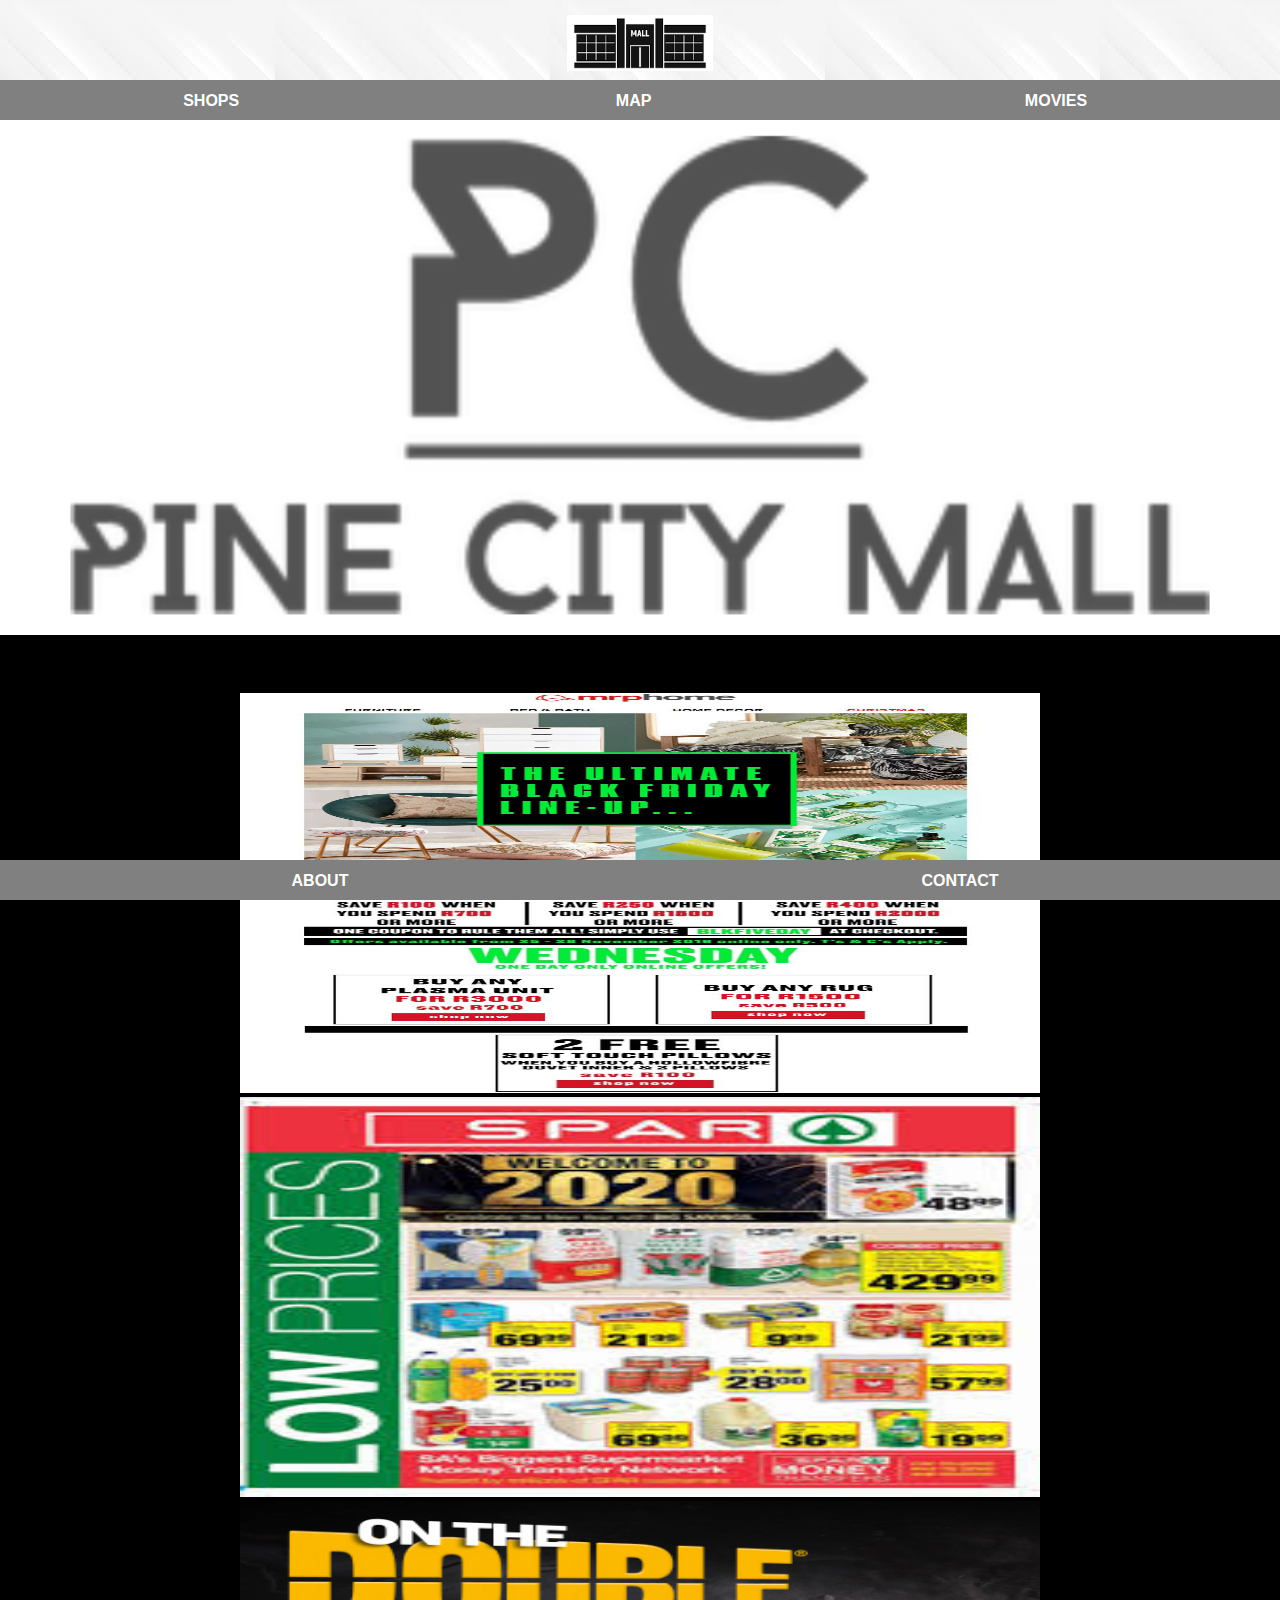
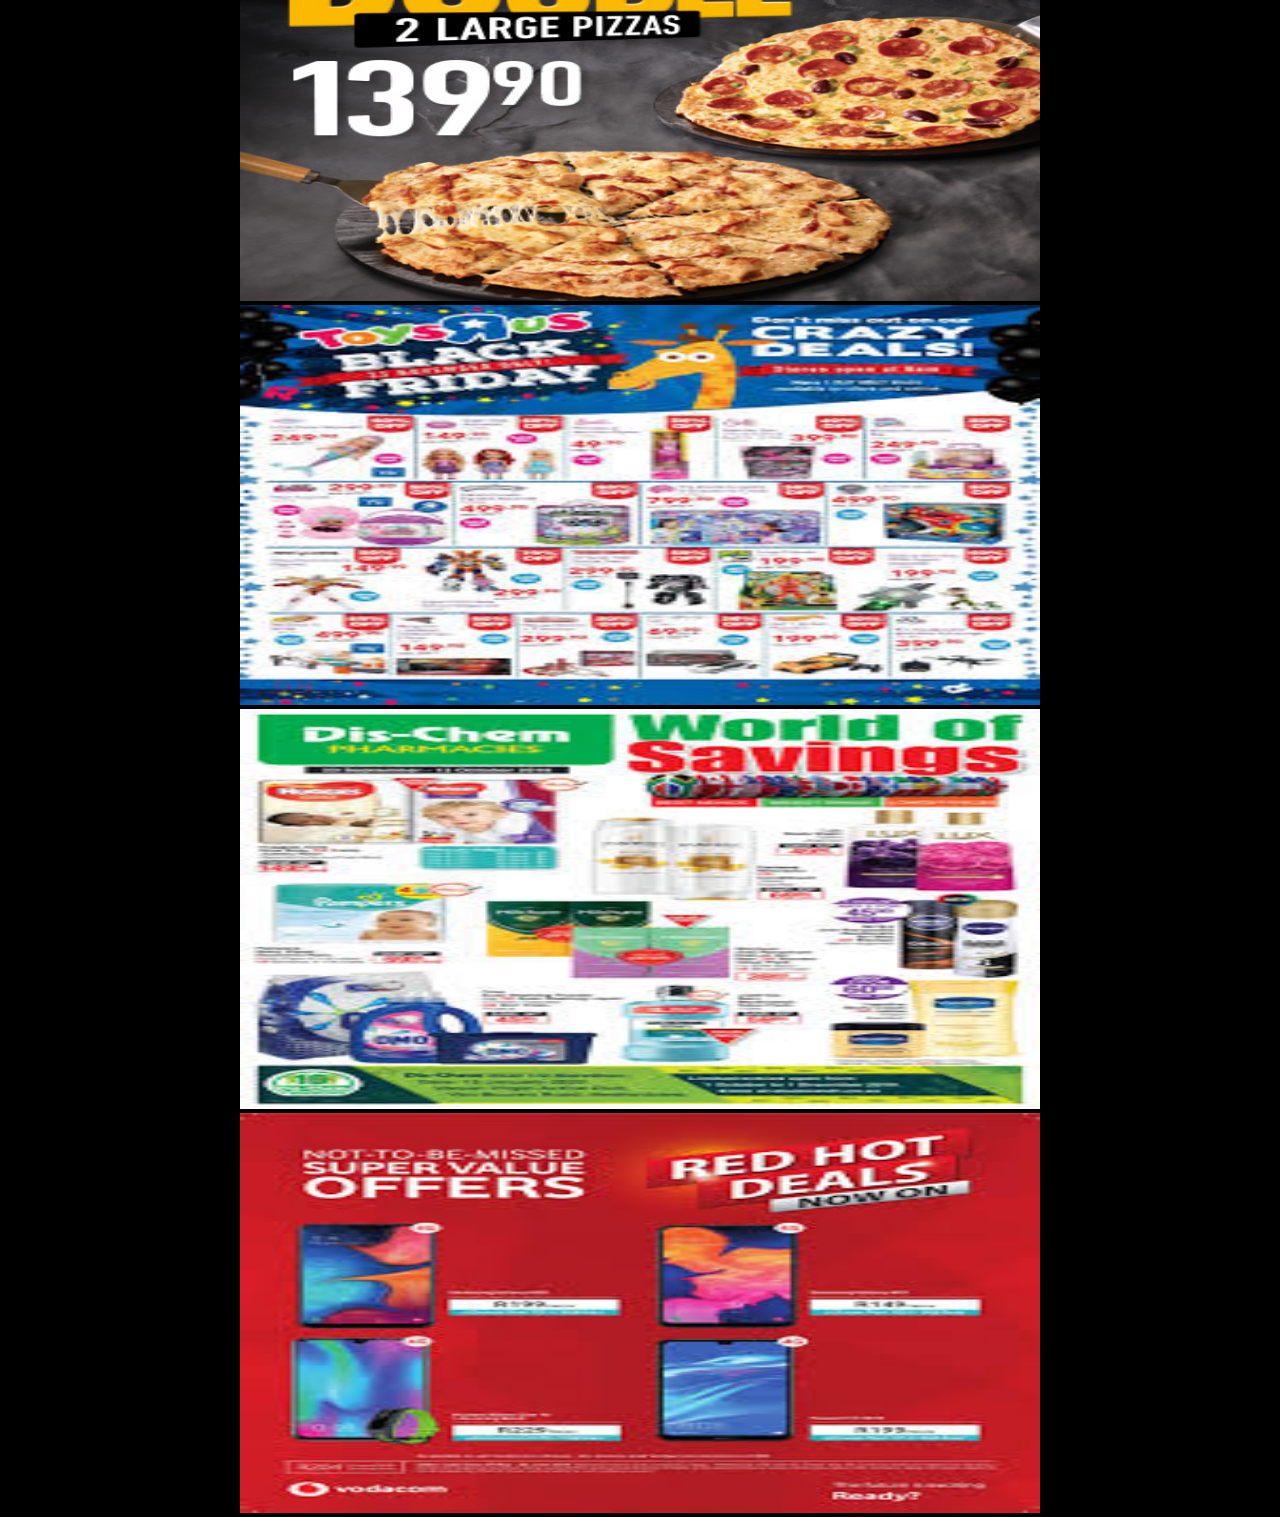
<file: index.html>
<!DOCTYPE html>
<html>
    <head>
        <link rel="stylesheet" href="style.css">
    </head>
    <body>
       
        <div id="header">
            <img src="IMAGES/malll%20icon.png">
            <h2><b>PINE CITY MALL</b></h2>
        </div>
    
        <div id="tabs-top">
            <a href="shops%20list.html">SHOPS</a>
            <a href="map.html">MAP</a>
            <a href="movies.html">MOVIES</a>
        </div>
        <div id="main-home">
        
            <b><img src="IMAGES/Screenshot_2020-07-01-22-54-39-1.png" width="100%"></b>
        </div>
        <br><br><br>
        <center><img src="IMAGES/p1_IVv2yWd.jpg.900x10000_q75.jpg"  height="400" width="800" /></center>
        <center><img src="IMAGES/SPAR%20SPECIALS.jpg"  height="400" width="800" /></center>
        <center><img src="IMAGES/debonairs%20special.jpg"  height="400" width="800" /></center>
        <center><img src="IMAGES/d8.jpg"  height="400" width="800" /></center>
        <center><img src="IMAGES/dischem%20specials.jpg"  height="400" width="800" /></center>
        <center><img src="IMAGES/samsung%20specilas.jpg"  height="400" width="800" /></center>
        
        
        <div id="tabs-bottom">
            <a href="about.html">ABOUT</a>
            <a href="contact.html">CONTACT</a>
           
        </div>
    </body>
</html>
</file>
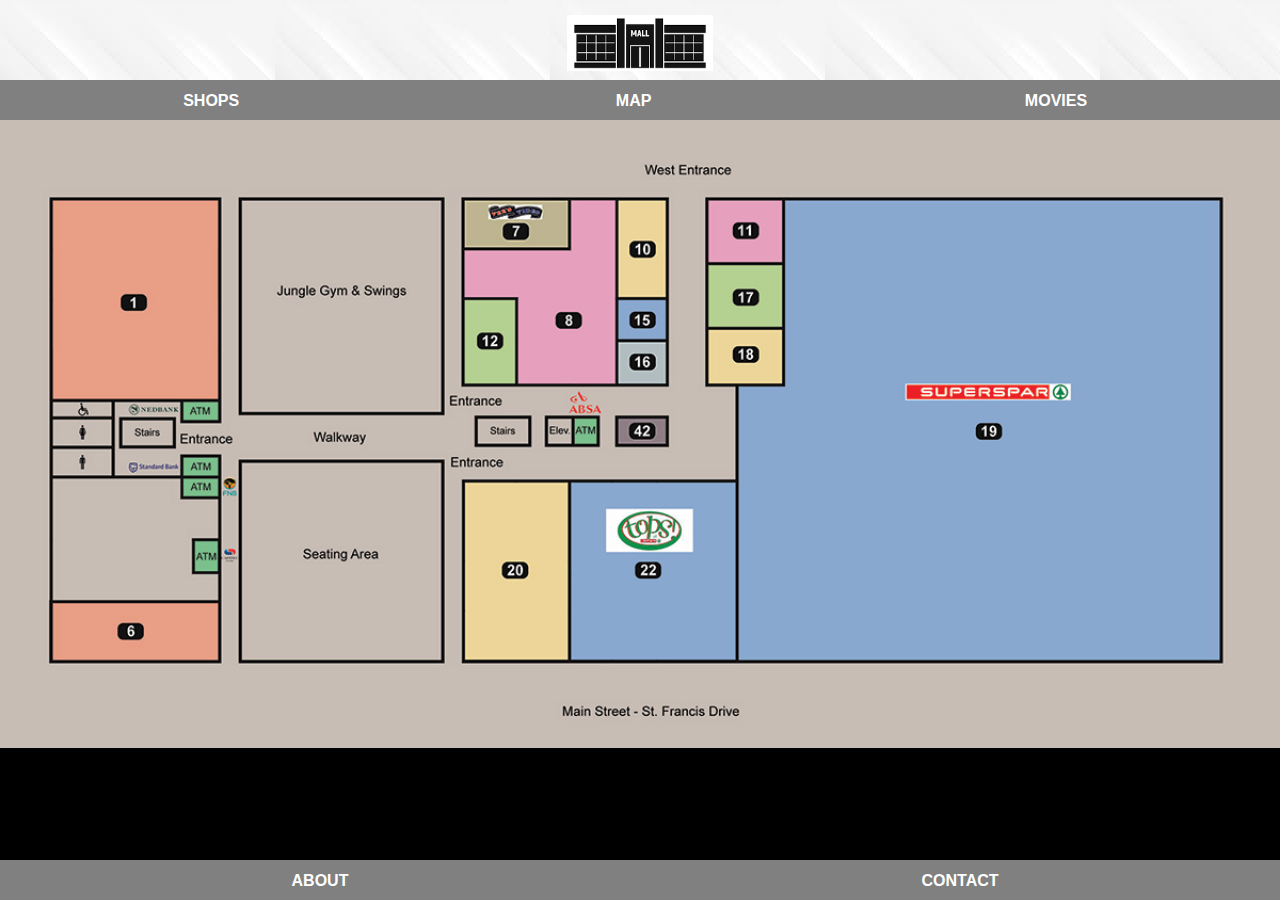
<file: map.html>
<!DOCTYPE html>
<html>
    <head>
        <link rel="stylesheet" href="style.css"/>
    </head>
    <body>
        <div id="header">
            <img src="IMAGES/malll%20icon.png">
        </div>
        <div id="tabs-top">
            <a href="shops%20list.html">SHOPS</a>
            <a href="#">MAP</a>
            <a href="movies.html">MOVIES</a>
        </div>
        <div id="main-home">  
        <img src="IMAGES/map.jpg" width="100%"/>     
        </div>
        <div id="tabs-bottom">
            <a href="#">ABOUT</a>
            <a href="#">CONTACT</a>
        </div>
    </body>
</html>
</file>
<file: style.css>
body{
    padding: 0;
    margin: 0;
    font-family: Helvetica;
}

/*============HEADER============*/

#header{
    position: fixed;
    top: 0px;
    left: 0px;
    z-index: 500;
    width: 100%;
    height: 80px;
    background-image: url('IMAGES/images%205.jpg');
    background-repeat: repeat-x;
}

#header img{
    display: block;
    margin: auto;
    height: 70%;
    padding-top: 15px;
}

/*============TOP-TABS============*/

#tabs-top{
    position:fixed;
    top: 80px;
    left: 0;
    z-index: 500;
    width: 100%;
    height: 40px;
    background-color:gray;
    
}

#tabs-top a{
    float: left;
    display: block;
    width: 33%;
    height: 35px;
    font-weight: 700;
    color: white;
    text-align: center;
    text-decoration: none;
    padding-top: 12px;
}

/*============MAIN-HOME============*/
#main-home{
    margin-top: 120px;
    
}

/*============BOTTOM-TABS============*/
#tabs-bottom{
    position: fixed;
    bottom: 0;
    left: o;
    z-index: 500;
    width: 100%;
    height: 40px;
    background-color:gray;
}

#tabs-bottom a{
    float: left;
    display:block;
    width: 50%;
    height: 33px;
    font-weight: 700;
    color: white;
    text-align: center;
    text-decoration: none;
    padding-top: 12px;
}

/*==================MAIN-HOME==================*/
#main{
    margin-top: 119px;
    background: url(images/map-blur.png);
    background-repeat: repeat-x;
}

#content{
    padding-top: 1px;
    padding-bottom: 50px;
}

/*==================INFO-BOX==================*/
a.info-box{
    text-decoration: none;
    background: rgba(255, 255, 255, .8);
    width: 90%;
    height: 90px;
    display: block;
    margin: auto;
    margin-top: 12px;
    padding: 1px;
}

.info-box img{
    height: 70px;
    margin: 10px;
    float: left;
}

.info-box h3{
    padding: 0;
    margin-bottom: 0;
    width: 90%;
    color: #572800;
    
}

.info-box p{
    margin: 0;
    padding: 0;
    width: 90%;
    color: #131313;
}

.info-box img.right{
    float: right;
    margin-top: 25px;
    height: 40px;
    
}

/*==================INFO-BOX-full==================*/
#info-box-full{
    background: rgba(255, 255, 255, .8);
    width: 90%;
    display: block;
    margin: auto;
    margin-top: 12px;
    padding: 10px;
}

#info-box-full img{
    width: 100%;
}

#info-box-full h3{
    text-align: center;
}



/*==================FORM==================*/
input{
    width: 100%;
    height: 25px;
    margin: 12px 0;
    border: 1px solid #929292;
}

textarea{
    width: 100%;
    height: 65px;
    margin: 12px 0;
    border: 1px solid #929292;
}

.button{
    display: block;
    width: 100%;
    background-color: forestgreen;
    text-decoration: none;
    text-align: center;
    color: white;
    font-size: 16px;
    font-weight: 600;
    margin: 12px 0;
    padding: 8px 0;
}

body{
    background-color:black;
}
</file>
